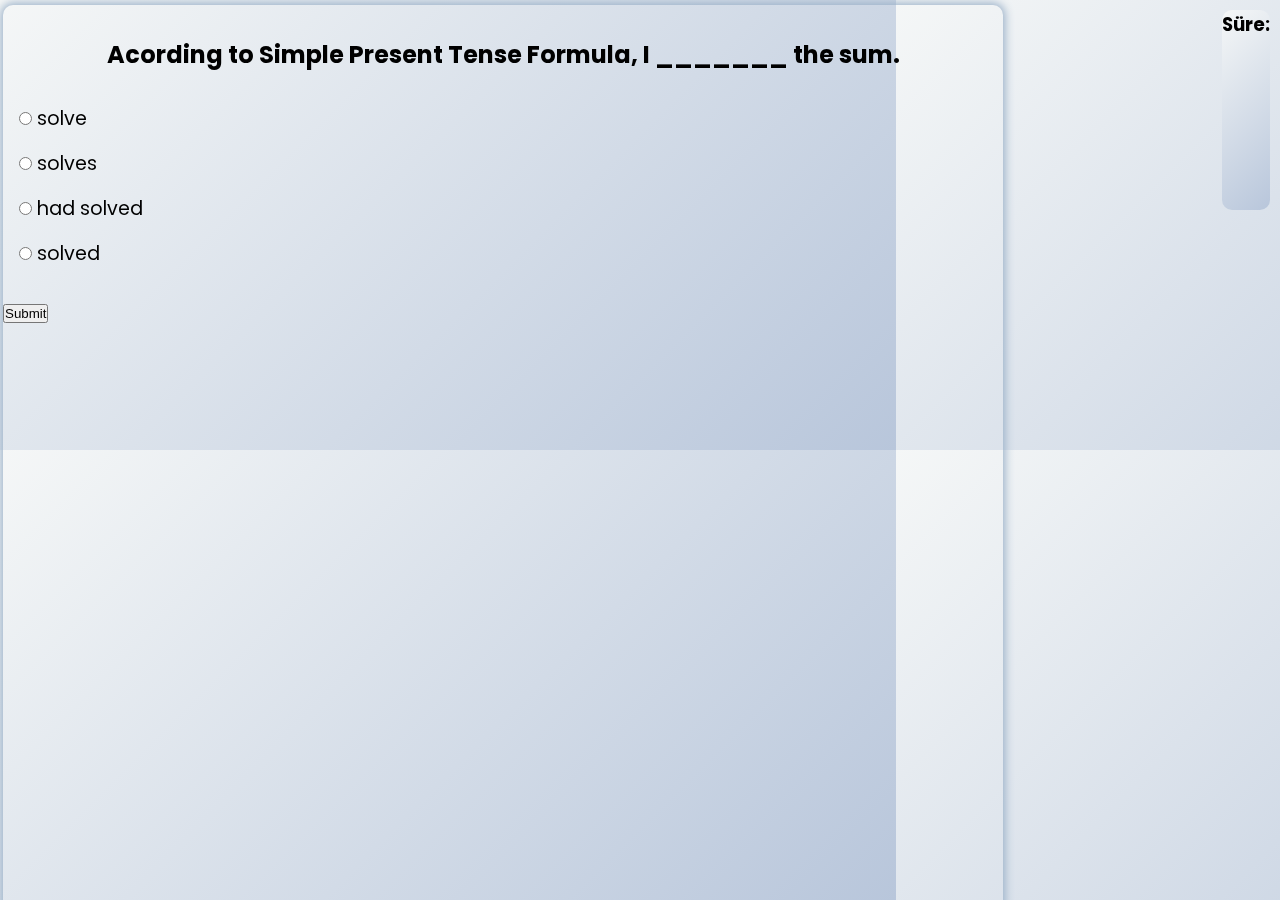
<file: exam.html>
<!DOCTYPE html>
<html>

<head>
  <meta charset="utf-8">
  <meta name="viewport" content="width=device-width">
  <title>Quiz App</title>
  <link href="css/exam.css" rel="stylesheet" type="text/css" />

</head>
  <div class="board">
    <h3 id="time">Süre:</h3>
  </div>
<body>
  <div class="quiz-container" id="quiz">
    <div class="quiz-header">
      <h2 id="question">Question Text</h2>
      <ul>
        <li>
          <input type="radio" name="answer" id="a" class="answer">
          <label for="a" id="a_text">Answer</label>
        </li>
                <li>
          <input type="radio" name="answer" id="b" class="answer">
          <label for="b" id="b_text">Answer</label>
        </li>
                <li>
          <input type="radio" name="answer" id="c" class="answer">
          <label for="c" id="c_text">Answer</label>
        </li>
                <li>
          <input type="radio" name="answer" id="d" class="answer">
          <label for="d" id="d_text">Answer</label>
        </li>
      </ul>

    </div>
     <button id="submit">Submit</button>
  </div>


  <script src="css/exam.js"></script>
</body>

</html>
</file>
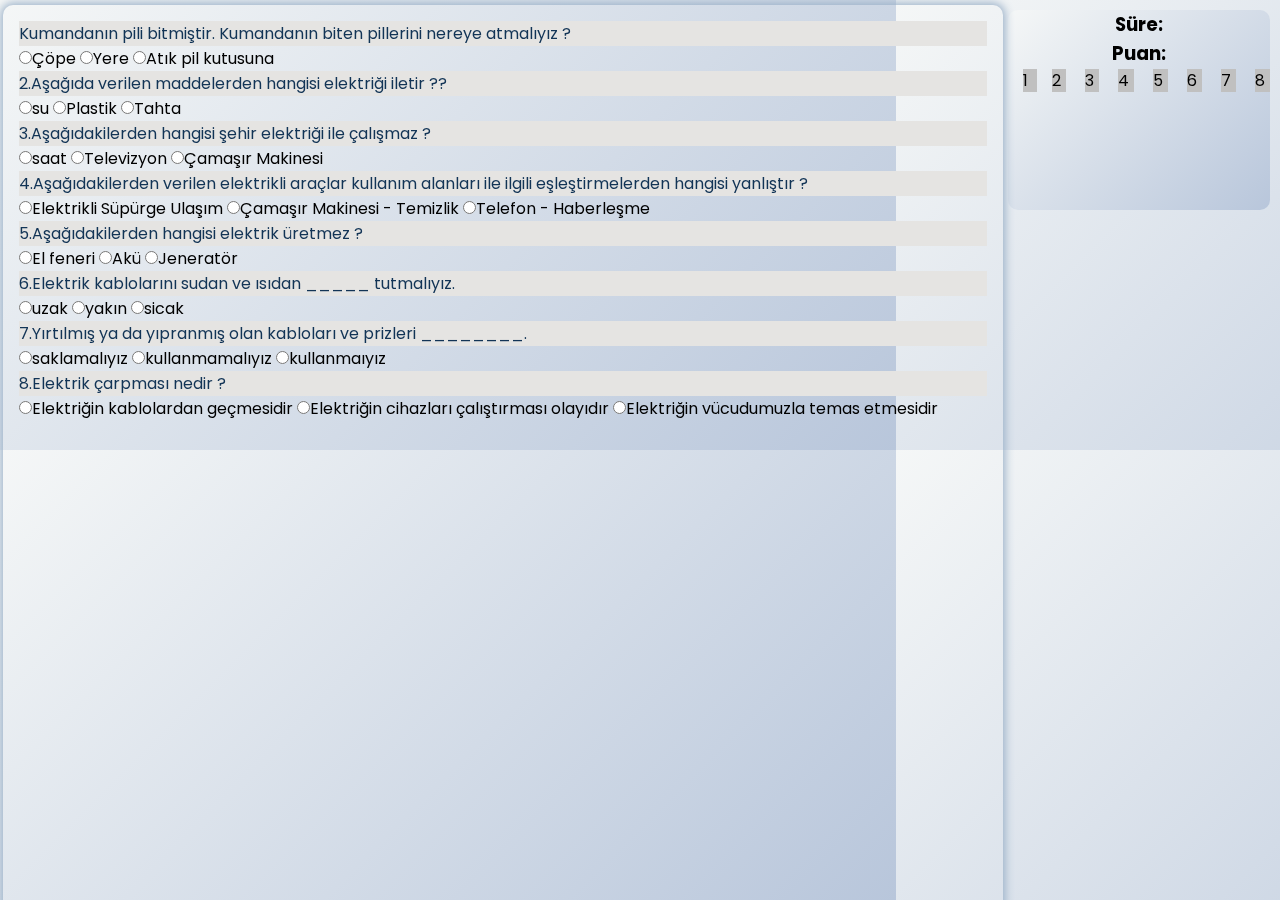
<file: fensin.html>
<!DOCTYPE html>
<HTML>
  <head>
    <!-- Basic -->
    <meta charset="utf-8" />
    <meta http-equiv="X-UA-Compatible" content="IE=edge" />
    <!-- Mobile Metas -->
    <meta name="viewport" content="width=device-width, initial-scale=1, shrink-to-fit=no" />
    <!-- Site Metas -->
    <meta name="keywords" content="" />
    <meta name="description" content="" />
    <meta name="author" content="" />

    <title>website</title>



    <!-- bootstrap core css -->
    <!-- <link rel="stylesheet" type="text/css" href="css/bootstrap.css" /> -->
    <!-- fonts style -->
    <link href="https://fonts.googleapis.com/css?family=Poppins:400,700&display=swap" rel="stylesheet">
    <!-- font wesome stylesheet -->
    <link rel="stylesheet" href="https://maxcdn.bootstrapcdn.com/font-awesome/4.3.0/css/font-awesome.min.css">
    <!-- Custom styles for this template -->
    <!-- <link href="css/style.css" rel="stylesheet" /> -->
    <!-- responsive style -->
    <!-- JS style from omid -->
    <link href="css/exam.css" rel="stylesheet" />
    <!-- responsive style -->
    <!-- <link href="css/responsive.css" rel="stylesheet" /> -->
  </head>
  <div class="board">
    <h3 id="time">Süre:</h3>
    <h3 id="point">Puan:</h3>
    <p id="qp1"> 1 </p>
    <p id="qp2">2</p>
    <p id="qp3">3</p>
    <p id="qp4">4</p>
    <p id="qp5">5</p>
    <p id="qp6">6</p>
    <p id="qp7">7</p>
    <p id="qp8">8</p>
    <!-- <p id="qp9">9</p>
    <p id="qp10">10</p> -->


  </div>

<body>
    <div class="quiz-container" id="quiz">
      <div class="quiz-header">
        <p id="question">Kumandanın pili bitmiştir. Kumandanın biten pillerini nereye atmalıyız ?</p>
            <input type="radio" name="q1" value="Çöpe" onclick="control(1,'Çöpe')">Çöpe
            <input type="radio" name="q1" value="Yere" onclick="control(1,'Yere' )">Yere
            <input type="radio" name="q1" value="Atık pil kutusuna" onclick="control(1,'Atık pil kutusuna' )">Atık pil kutusuna
            <p id="question">2.Aşağıda verilen maddelerden hangisi elektriği iletir ??</p>

            <input type="radio" name="q2" value="su" onclick="control(2,'su')" >su
            <input type="radio" name="q2" value="Plastik" onclick="control(2,'Plastik')">Plastik
           <input type="radio" name="q2" value="Tahta" onclick="control(2,'Tahta')" >Tahta

                <p id="question">3.Aşağıdakilerden hangisi şehir elektriği ile çalışmaz ?</p>
                    <input type="radio" name="q3" value="saat" onclick="control(3,'saat')">saat
                    <input type="radio" name="q3" value="Televizyon" onclick="control(3,'Televizyon')">Televizyon
                    <input type="radio" name="q3" value="Çamaşır Makinesi" onclick="control(3,'Çamaşır Makinesi')">Çamaşır Makinesi
                    <p id="question">4.Aşağıdakilerden verilen elektrikli araçlar kullanım alanları ile ilgili  eşleştirmelerden hangisi yanlıştır ?</p>
                        <input type="radio" name="q4" value="Elektrikli Süpürge Ulaşım " onclick="control(4,'Elektrikli Süpürge Ulaşım ')">Elektrikli Süpürge Ulaşım
                        <input type="radio" name="q4" value="Çamaşır Makinesi - Temizlik" onclick="control(4,'Çamaşır Makinesi - Temizlik')" >Çamaşır Makinesi - Temizlik
                        <input type="radio" name="q4" value="Telefon - Haberleşme" onclick="control(4,'Telefon - Haberleşme')">Telefon - Haberleşme
                        <p id="question">5.Aşağıdakilerden hangisi elektrik üretmez ?</p>
                            <input type="radio" name="q5" value="El feneri" onclick="control(5,'El feneri')">El feneri
                            <input type="radio" name="q5" value="Akü" onclick="control(5,'Akü')" >Akü
                            <input type="radio" name="q5" value="Jeneratör" onclick="control(5,'Jeneratör')">Jeneratör
                            <p id="question">6.Elektrik kablolarını sudan ve ısıdan _____ tutmalıyız.</p>
                                <input type="radio" name="q6" value="uzak" onclick="control(6,'uzak')">uzak
                                <input type="radio" name="q6" value="yakın" onclick="control(6,'yakın' )">yakın
                                <input type="radio" name="q6" value="sicak" onclick="control(6,'sicak' )">sicak
                            <p id="question">7.Yırtılmış ya da yıpranmış olan kabloları ve prizleri ________.</p>
                           <input type="radio" name="q7" value="saklamalıyız" onclick="control(7,'saklamalıyız')" >saklamalıyız
                            <input type="radio" name="q7" value="kullanmamalıyız" onclick="control(7,'kullanmamalıyız')">kullanmamalıyız
                             <input type="radio" name="q7" value="kullanmaıyız" onclick="control(7,'kullanmaıyız')" >kullanmaıyız
                            <p id="question">8.Elektrik çarpması nedir ?</p>
                            <input type="radio" name="q8" value="Elektriğin kablolardan geçmesidir" onclick="control(8,'Elektriğin kablolardan geçmesidir')" id="girdiler">Elektriğin kablolardan geçmesidir
                            <input type="radio" name="q8" value="Elektriğin cihazları çalıştırması olayıdır" onclick="control(8,'Elektriğin cihazları çalıştırması olayıdır')" id="girdiler">Elektriğin cihazları çalıştırması olayıdır
                             <input type="radio" name="q8" value="Elektriğin vücudumuzla temas etmesidir" onclick="control(8,'Elektriğin vücudumuzla temas etmesidir')" id="girdiler">Elektriğin vücudumuzla temas etmesidir
                            <!--<p id="question">9.soru 3x4-1 cevabı aşağdakilerden hangisidir ??</p>
                            <input type="radio" name="q9" value="11" onclick="control(9,'11')">11
                            <input type="radio" name="q9" value="12" onclick="control(9,'12')" >12
                           <input type="radio" name="q9" value="13" onclick="control(9,'13')">13
                           <input type="radio" name="q9" value="14" onclick="control(9,'14')" >14
                            <p id="question">10. 21 -31 cevabı aşağdakilerden hangisidir ?</p>
                            <input type="radio" name="q10" value="10" onclick="control(10,'10')">10
                            <input type="radio" name="q10" value="20" onclick="control(10,'20')" >20
                            <input type="radio" name="q10" value="24" onclick="control(10,'24')">24
                            <input type="radio" name="q10" value="30" onclick="control(10,'30')" >30 -->


<section>

    <script src="css/fensin.js"></script>

  </section>

</body>
</HTML>
</file>
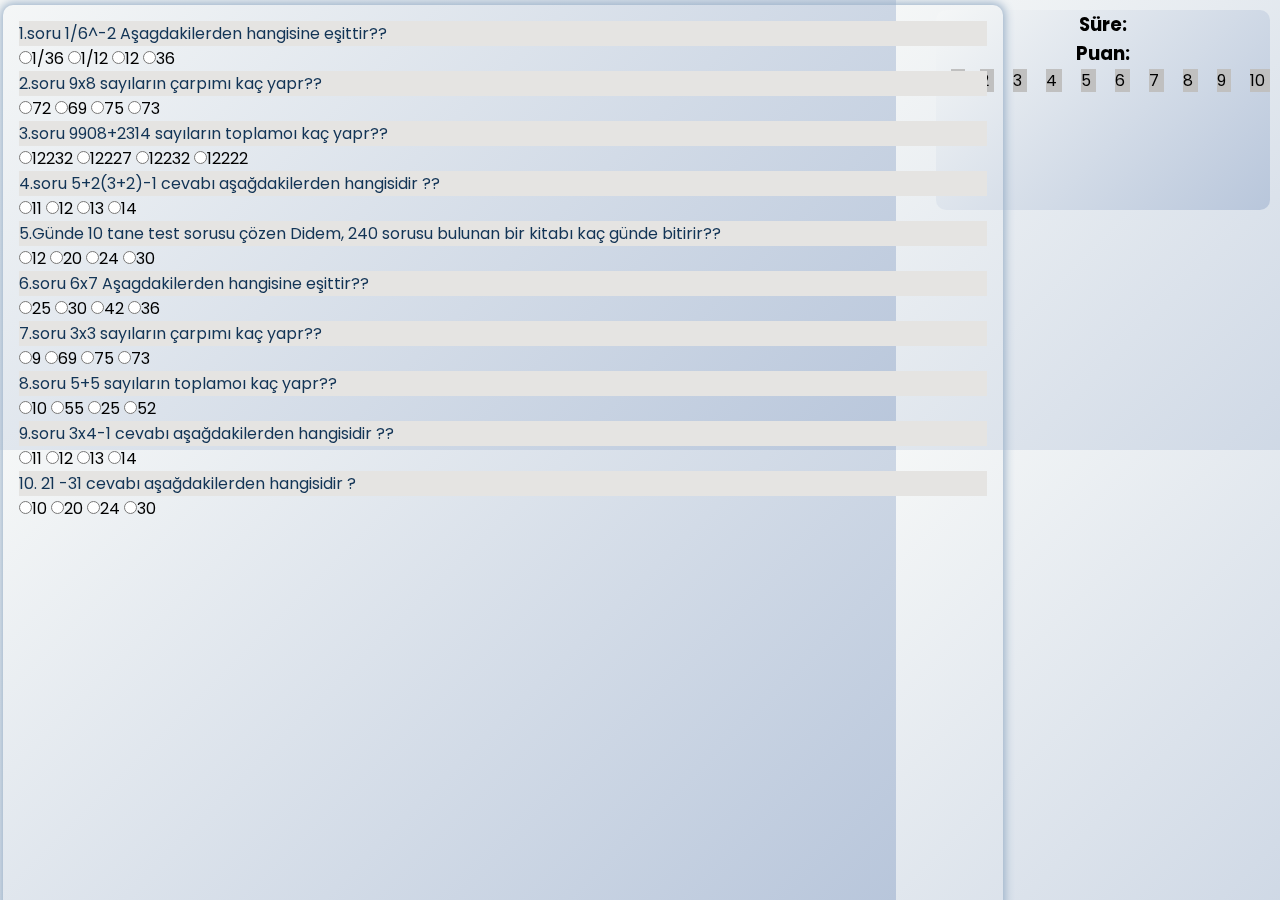
<file: sinav.html>
<!DOCTYPE html>
<HTML>
  <head>
    <!-- Basic -->
    <meta charset="utf-8" />
    <meta http-equiv="X-UA-Compatible" content="IE=edge" />
    <!-- Mobile Metas -->
    <meta name="viewport" content="width=device-width, initial-scale=1, shrink-to-fit=no" />
    <!-- Site Metas -->
    <meta name="keywords" content="" />
    <meta name="description" content="" />
    <meta name="author" content="" />

    <title>website</title>



    <!-- bootstrap core css -->
    <!-- <link rel="stylesheet" type="text/css" href="css/bootstrap.css" /> -->
    <!-- fonts style -->
    <link href="https://fonts.googleapis.com/css?family=Poppins:400,700&display=swap" rel="stylesheet">
    <!-- font wesome stylesheet -->
    <link rel="stylesheet" href="https://maxcdn.bootstrapcdn.com/font-awesome/4.3.0/css/font-awesome.min.css">
    <!-- Custom styles for this template -->
    <!-- <link href="css/style.css" rel="stylesheet" /> -->
    <!-- responsive style -->
    <!-- JS style from omid -->
    <link href="css/exam.css" rel="stylesheet" />
    <!-- responsive style -->
    <!-- <link href="css/responsive.css" rel="stylesheet" /> -->
  </head>
  <div class="board">
    <h3 id="time">Süre:</h3>
    <h3 id="point">Puan:</h3>
    <p id="qp1"> 1 </p>
    <p id="qp2">2</p>
    <p id="qp3">3</p>
    <p id="qp4">4</p>
    <p id="qp5">5</p>
    <p id="qp6">6</p>
    <p id="qp7">7</p>
    <p id="qp8">8</p>
    <p id="qp9">9</p>
    <p id="qp10">10</p>
  </div>

<body>
    <div class="quiz-container" id="quiz">
      <div class="quiz-header">
        <p id="question">1.soru 1/6^-2 Aşagdakilerden hangisine eşittir??</p>
            <input type="radio" name="q1" value="1/36" onclick="control(1,'1/36')">1/36
            <input type="radio" name="q1" value="1/12" onclick="control(1,'1/12' )">1/12
            <input type="radio" name="q1" value="12" onclick="control(1,'12' )">12
            <input type="radio" name="q1" value="36" onclick="control(1,'36' )">36
            <p id="question">2.soru 9x8 sayıların çarpımı kaç yapr??</p>

            <input type="radio" name="q2" value="72" onclick="control(2,'72')" >72
            <input type="radio" name="q2" value="69" onclick="control(2,'69')">69
           <input type="radio" name="q2" value="75" onclick="control(2,'75')" >75
            <input type="radio" name="q2" value="73" onclick="control(2,'73')">73

                <p id="question">3.soru 9908+2314 sayıların toplamoı kaç yapr??</p>
                    <input type="radio" name="q3" value="12232" onclick="control(3,'12232')">12232
                    <input type="radio" name="q3" value="12227" onclick="control(3,'12227')">12227
                    <input type="radio" name="q3" value="12232" onclick="control(3,'12232')">12232
                    <input type="radio" name="q3" value="12222" onclick="control(3,'12222')">12222
                    <p id="question">4.soru 5+2(3+2)-1 cevabı aşağdakilerden hangisidir ??</p>
                        <input type="radio" name="q4" value="11" onclick="control(4,'11')">11
                        <input type="radio" name="q4" value="12" onclick="control(4,'12')" >12
                        <input type="radio" name="q4" value="13" onclick="control(4,'13')">13
                        <input type="radio" name="q4" value="14" onclick="control(4,'14')" >14
                        <p id="question">5.Günde 10 tane test sorusu çözen Didem, 240 sorusu bulunan bir kitabı kaç günde bitirir??</p>
                            <input type="radio" name="q5" value="12" onclick="control(5,'11')">12
                            <input type="radio" name="q5" value="20" onclick="control(5,'20')" >20
                            <input type="radio" name="q5" value="24" onclick="control(5,'24')">24
                            <input type="radio" name="q5" value="30" onclick="control(5,'30')" >30
                            <p id="question">6.soru 6x7 Aşagdakilerden hangisine eşittir??</p>
                                <input type="radio" name="q6" value="25" onclick="control(6,'25')">25
                                <input type="radio" name="q6" value="30" onclick="control(6,'30' )">30
                                <input type="radio" name="q6" value="42" onclick="control(6,'42' )">42
                                <input type="radio" name="q6" value="36" onclick="control(6,'36' )">36
              <p id="question">7.soru 3x3 sayıların çarpımı kaç yapr??</p>
             <input type="radio" name="q7" value="9" onclick="control(7,'9')" >9
              <input type="radio" name="q7" value="69" onclick="control(7,'69')">69
               <input type="radio" name="q7" value="75" onclick="control(7,'75')" >75
              <input type="radio" name="q7" value="73" onclick="control(7,'73')">73
              <p id="question">8.soru 5+5 sayıların toplamoı kaç yapr??</p>
              <input type="radio" name="q8" value="10" onclick="control(8,'10')" id="girdiler">10
              <input type="radio" name="q8" value="55" onclick="control(8,'55')" id="girdiler">55
              <input type="radio" name="q8" value="25" onclick="control(8,'25')" id="girdiler">25
              <input type="radio" name="q8" value="52" onclick="control(8,'52')" id="girdiler">52
              <p id="question">9.soru 3x4-1 cevabı aşağdakilerden hangisidir ??</p>
              <input type="radio" name="q9" value="11" onclick="control(9,'11')">11
              <input type="radio" name="q9" value="12" onclick="control(9,'12')" >12
             <input type="radio" name="q9" value="13" onclick="control(9,'13')">13
             <input type="radio" name="q9" value="14" onclick="control(9,'14')" >14
              <p id="question">10. 21 -31 cevabı aşağdakilerden hangisidir ?</p>
              <input type="radio" name="q10" value="10" onclick="control(10,'10')">10
              <input type="radio" name="q10" value="20" onclick="control(10,'20')" >20
              <input type="radio" name="q10" value="24" onclick="control(10,'24')">24
              <input type="radio" name="q10" value="30" onclick="control(10,'30')" >30


<section>

    <script src="css/script.js"></script>

  </section>

</body>
</HTML>
</file>
<file: css/exam.css>
@import url('https://fonts.googleapis.com/css2?family=Poppins:wght@200;300;400;500&display=swap');


*{
    padding: 0;
    margin: 0;
  /* box-sizing: border-box; */
}
body{
  background-image: url(../images/body-bg.jpg);
  background-size: cover;
  background-position: center;
  box-sizing: border-box;
  font-family: sans-serif;
}
html, body {
  height: 50%;
  width: 70%;
}
.board{

  /* width: 300px; */
  min-height: 200px;
  background-color:#b8c6db;
  position:fixed;
  right: 10px;
  top:10px;
  background-image: linear-gradient(315deg, #b8c6db 0%, #f5f7f7 100%);
  border: 10px;
  border-radius: 10px;
  border-color: read;
  text-align: center;
}
.board p{
  display:inline;
  background-color: #C0C0C0;
  margin-left: 15px;
  padding-right: 5px;
  padding-right: 5px;
}
body{
  background-color: #b8c6db;
  background-image: linear-gradient(315deg, #b8c6db 0%, #f5f7f7 100%);
  font-family: 'Poppins', sans-serif;
  display: flex;
  align-items: center;
  justify-content: center;
  height: 100vh;
  overflow: hidden;
  margin: 0;
}

.quiz-container{
  position: fixed;

  top: 5px;
  right: 15px
  background-color: #98AFC7;
  border-radius: 10px;
  box-shadow: 0 0 10px 2px #98AFC7;
  width: 1000px;
  height: 1500px;
  top:5px;
  left: 3px;

}
.quiz-header{
  padding: 1rem;
}
h2{
  padding: 1rem;
  text-align: center;
  margin: 0;
}

ul{
  list-style-type: none;
  padding: 0;
}
ul li{
  font-size: 1.2rem;
  margin: 1rem 0;
}
ul li label{
  cursor: pointer;
}
.quiz-header p{
  background: #E5E4E2;
  color:#123456;
}
</file>
<file: css/style.css>
*{
  padding: 0;
  margin: 0;
}
body{
  background-image: url(../images/body-bg.jpg);
  background-size: cover;
  background-position: center;
  box-sizing: border-box;
  font-family: sans-serif;
}
.menu-bar{
  background: rgba(107, 107,107);
  text-align: center;
  font-weight: bold;
}
.menu-bar ul{
  display: inline-flex;
  list-style: none;
  color: #fff;

}
.menu-bar ul li{
  width: 120px;
  margin: 15px;
  padding: 15px;
}
.menu-bar ul li a{
  text-decoration: none;
  color: #fff;
}
/*
.active, .menu-bar ul li a:hover
{
  background-color: #2bab0d;
  border-radius:3px;

}
*/
.sub-menu-1{
  display: none;
}
.menu-bar ul li:hover .sub-menu-1
{
  display: block;
  position: absolute;
  background-color: rgba(107, 107,107);
  margin-top: 15px;
  margin-left: -15px;
}
.menu-bar ul li:hover .sub-menu-1 ul
{
  display: block;
  margin: 10px
}
.menu-bar ul li:hover .sub-menu-1 ul li{
  width: 150px;
  padding: 10px;
  border-bottom: 1px dotted #fff;
  background: transparent;
  border-radius: 0;
  text-align: left;
}
.menu-bar ul li:hover .sub-menu-1 ul li:last-child
{
  border-bottom: none;
}
.menu-bar ul li:hover .sub-menu-1 ul li a:hover
{
  color: red;
}
.sub-menu-2{
  display: none;
}
.hover-me:hover .sub-menu-2
{
  position: absolute;
  display: block;
  margin-top: -40px;
  margin-left: 140px;
  background: rgba(51, 128,255);

}
/*
.top_container::before {
  content: "";
  position: absolute;
  width: 48%;
  height: 100%;
  background: url(../images/hero-bg.png);
  background-size: cover;
  background-position: right bottom;
  background-repeat: no-repeat;
  z-index: -1;
}

.top_container.sub_pages::before {
  background-size: 400px 200px;
  background-position: top left;
}
*/
section{
  background: url(body-bg.jpg) no-repeat;
  background-position: bottom;
  background-size: cover;
  height: 100vh;
  /*background-color: #eee;*/
  text-align: left;
  color: #000;
  /*display: flex;*/
 margin: 50px 0px 0px 50px
}

section .panel{
    height: 100vh;
    display: flex;
    flex-direction: column;
    justify-content: center;
    align-items: center;
}
section .question-container{
    margin: 10px;
    padding: 5px;
    width: 80vw;
    height: 10vh;
    background-color: #c7dddf;
    font-size: x-large;
    text-align: center;

}
section .result{
    margin: 10px;
    padding: 5px;
    width:80vw;
    height: 10vh;
    text-align: center;
    font-size: 50px;

}
section .option-container{
    display: flex;
    justify-content: space-around;
    margin: 10px;
    padding: 5px;
    width: 80vw;
    height: 20vh;
    background-color: #9eb1b3;

}

section .option{
    padding: 10px;
    width: 15vw;
    height: 10vh;
    font-size: larger;
    background-color: lightskyblue;
    border-radius: 25%;
}
section .option:hover{
    background-color: lightgoldenrodyellow;
}
section .navigation{
    width: 80vw;
    height: 10vh;
    margin: 10px;
    padding: 5px;
    display: flex;
    justify-content: space-around;
    background-color:#c7dddf;
}

section .evaluate,.next{
    width:30vw;
    height: 8vh;
    padding: 5px;
    font-size: larger;
}
section .evaluate{

    background-color: #50DBB4;
}
section .next{
    color: white;
    background-color: #BF3325;
}


section .math{
  margin-top:50px;
  margin-right: 50px;
  float: left;
  text-align: center;
}
section .fenbil {
  margin-top:50px;
  float: left;
  margin-right: 50px;
}
section .pict {
  margin-top:50px;
  float: left;
  margin-right: 50px;
}
section .exampi {
  margin-top:50px;
  float: left;
  margin-right: 50px;
}
section .natural {
  margin-top:0px;
  float: center;
  text-align:center;
}
section .styled {
    margin-top:20px;
    border: 0;
    line-height: 2.5;
    padding: 0 20px;
    font-size: 1rem;
    text-align: center;
    color: #fff;
    text-shadow: 1px 1px 1px #000;
    border-radius: 10px;
    background-color: rgba(107, 107, 107, 1);
    background-image: linear-gradient(to button center,
                                      rgba(0, 0, 0, .2),
                                      rgba(0, 0, 0, .2) 60%,
                                      rgba(0, 0, 0, 0));
    box-shadow: inset 2px 2px 3px rgba(255, 255, 255, .6),
                inset -2px -2px 3px rgba(0, 0, 0, .6);
}

section .styled:hover {
    background-color: rgba(255, 0, 0, 1);
}

section .styled:active {
    box-shadow: inset -2px -2px 3px rgba(255, 255, 255, .6),
                inset 2px 2px 3px rgba(0, 0, 0, .6);
}
section .question{
  font-weight: 600;
}
section .answers {
    margin-bottom: 20px;
}
section #submit{
  font-family: sans-serif;
  font-size: 20px;
  background-color: #297;
  color: #fff;
  border: 0px;
  border-radius: 3px;
  padding: 20px;
  cursor: pointer;
  margin-bottom: 20px;
}
section #submit:hover{
  background-color: #3a8;
}
h1,h2{
  text-align: center;
  color: back;
}
/* js Omid */
</file>
